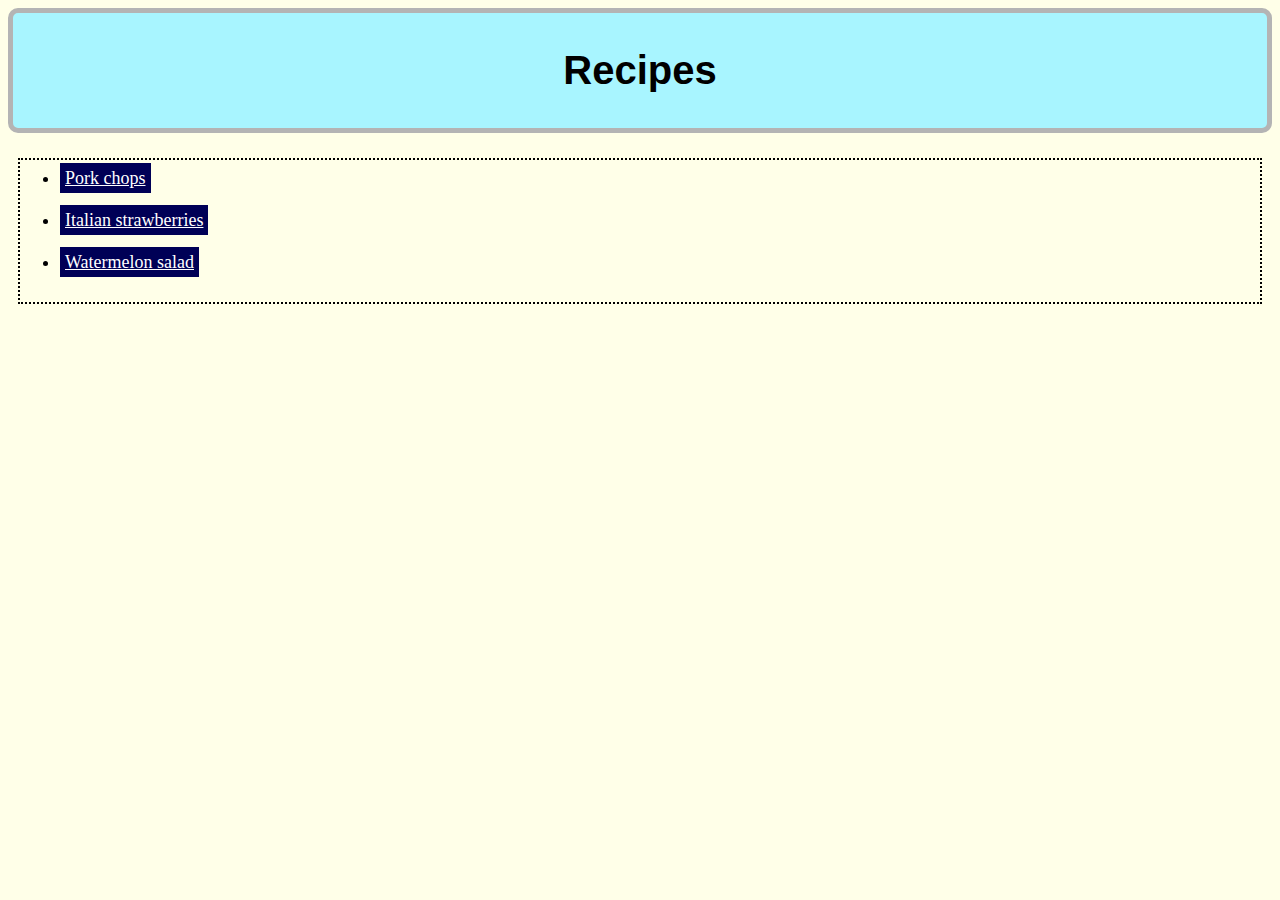
<file: index.html>
<!doctype html>
<html lang="en">
<head>
    <meta charset="utf-8">
    <title>Alex's Recipes | Home</title>
    <link rel="stylesheet" href="./css/style.css">
</head>
<body>
    <div class="title"><h1>Recipes</h1></div>
    <ul>
        <li><a href="./recipes/pork-chops.html">Pork chops</a></li><br>
        <li><a href="./recipes/italian-strawberries.html">Italian strawberries</a></li><br>
        <li><a href="./recipes/watermelon-salad.html">Watermelon salad</a></li><br>
    </ul>
</body>
</html>
</file>
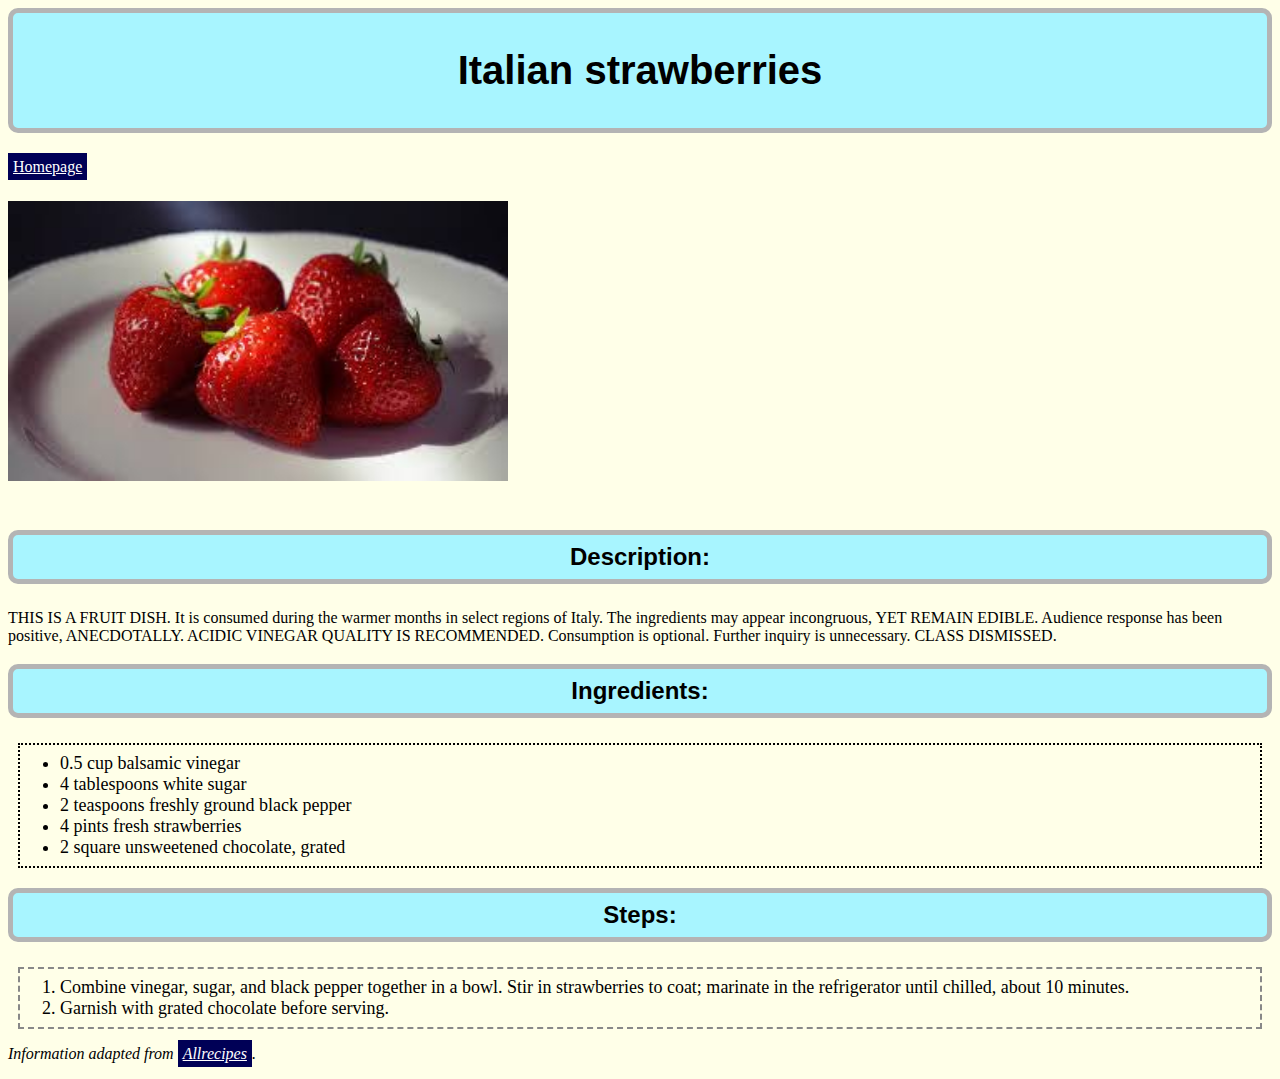
<file: recipes/italian-strawberries.html>
<!doctype html>
<html lang="en">
<head>
    <meta charset="utf-8">
    <title>Alex's Recipes | Italian Strawberries</title>
    <link rel="stylesheet" href="../css/style.css">
</head>
<body>
    <div class="title"><h1>Italian strawberries</h1></div>
    <a href="../index.html">Homepage</a><br>
    <img src="../img/italian-strawberries.jpg" alt="Some strawberries scattered on a white plate." width="500px">
    <h2>Description:</h2>
    <p>THIS IS A FRUIT DISH. It is consumed during the warmer months in select regions of Italy. The ingredients may appear incongruous, YET REMAIN EDIBLE. Audience response has been positive, ANECDOTALLY. ACIDIC VINEGAR QUALITY IS RECOMMENDED. Consumption is optional. Further inquiry is unnecessary. CLASS DISMISSED.</p>
    <h2>Ingredients:</h2>
    <ul>
        <li>0.5 cup balsamic vinegar</li>
        <li>4 tablespoons white sugar</li>
        <li>2 teaspoons freshly ground black pepper</li>
        <li>4 pints fresh strawberries</li>
        <li>2 square unsweetened chocolate, grated</li>
    </ul>
    <h2>Steps:</h2>
    <ol>
        <li>Combine vinegar, sugar, and black pepper together in a bowl. Stir in strawberries to coat; marinate in the refrigerator until chilled, about 10 minutes.</li>
        <li>Garnish with grated chocolate before serving.</li>
    </ol>
    <p><i>Information adapted from <a href="https://www.allrecipes.com/" target="_blank" rel="noopener noreferrer">Allrecipes</a>.</i></p>
</body>
</html>
</file>
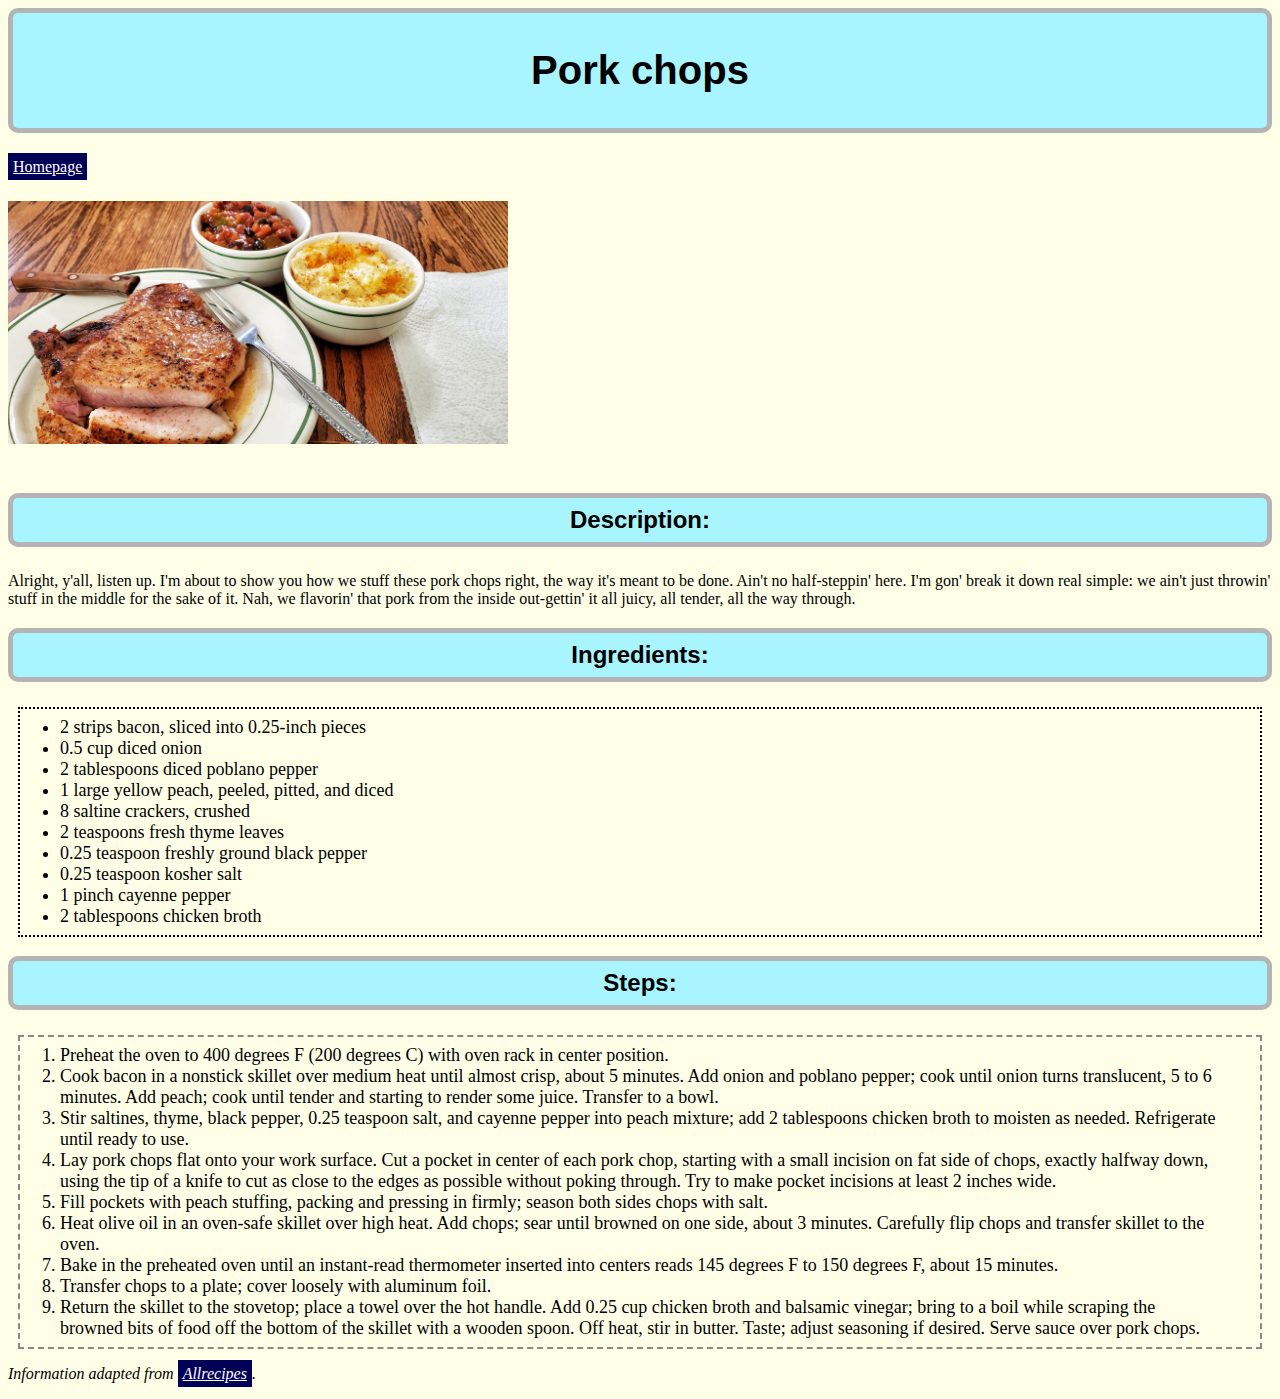
<file: recipes/pork-chops.html>
<!doctype html>
<html lang="en">
<head>
    <meta charset="utf-8">
    <title>Alex's Recipes | Pork Chops</title>
    <link rel="stylesheet" href="../css/style.css">
</head>
<body>
    <div class="title"><h1>Pork chops</h1></div>
    <a href="../index.html">Homepage</a><br>
    <img src="../img/pork-chops.jpg" alt="A plate of pork chops. Some utensils are present on the plate." width="500px">
    <h2>Description:</h2>
    <p>Alright, y'all, listen up. I'm about to show you how we stuff these pork chops right, the way it's meant to be done. Ain't no half-steppin' here. I'm gon' break it down real simple: we ain't just throwin' stuff in the middle for the sake of it. Nah, we flavorin' that pork from the inside out-gettin' it all juicy, all tender, all the way through.</p>
    <h2>Ingredients:</h2>
    <ul>
        <li>2 strips bacon, sliced into 0.25-inch pieces </li>
        <li>0.5 cup diced onion</li>
        <li>2 tablespoons diced poblano pepper</li>
        <li>1 large yellow peach, peeled, pitted, and diced</li>
        <li>8 saltine crackers, crushed</li>
        <li>2 teaspoons fresh thyme leaves</li>
        <li>0.25 teaspoon freshly ground black pepper</li>
        <li>0.25 teaspoon kosher salt</li>
        <li>1 pinch cayenne pepper</li>
        <li>2 tablespoons chicken broth</li>
    </ul>
    <h2>Steps:</h2>
    <ol>
        <li>Preheat the oven to 400 degrees F (200 degrees C) with oven rack in center position.</li>
        <li>Cook bacon in a nonstick skillet over medium heat until almost crisp, about 5 minutes. Add onion and poblano pepper; cook until onion turns translucent, 5 to 6 minutes. Add peach; cook until tender and starting to render some juice. Transfer to a bowl.</li>
        <li>Stir saltines, thyme, black pepper, 0.25 teaspoon salt, and cayenne pepper into peach mixture; add 2 tablespoons chicken broth to moisten as needed. Refrigerate until ready to use.</li>
        <li>Lay pork chops flat onto your work surface. Cut a pocket in center of each pork chop, starting with a small incision on fat side of chops, exactly halfway down, using the tip of a knife to cut as close to the edges as possible without poking through. Try to make pocket incisions at least 2 inches wide.</li>
        <li>Fill pockets with peach stuffing, packing and pressing in firmly; season both sides chops with salt.</li>
        <li>Heat olive oil in an oven-safe skillet over high heat. Add chops; sear until browned on one side, about 3 minutes. Carefully flip chops and transfer skillet to the oven.</li>
        <li>Bake in the preheated oven until an instant-read thermometer inserted into centers reads 145 degrees F to 150 degrees F, about 15 minutes.</li>
        <li>Transfer chops to a plate; cover loosely with aluminum foil.</li>
        <li>Return the skillet to the stovetop; place a towel over the hot handle. Add 0.25 cup chicken broth and balsamic vinegar; bring to a boil while scraping the browned bits of food off the bottom of the skillet with a wooden spoon. Off heat, stir in butter. Taste; adjust seasoning if desired. Serve sauce over pork chops.</li>
    </ol>
    <p><i>Information adapted from <a href="https://www.allrecipes.com/" target="_blank" rel="noopener noreferrer">Allrecipes</a>.</i></p>
</body>
</html>
</file>
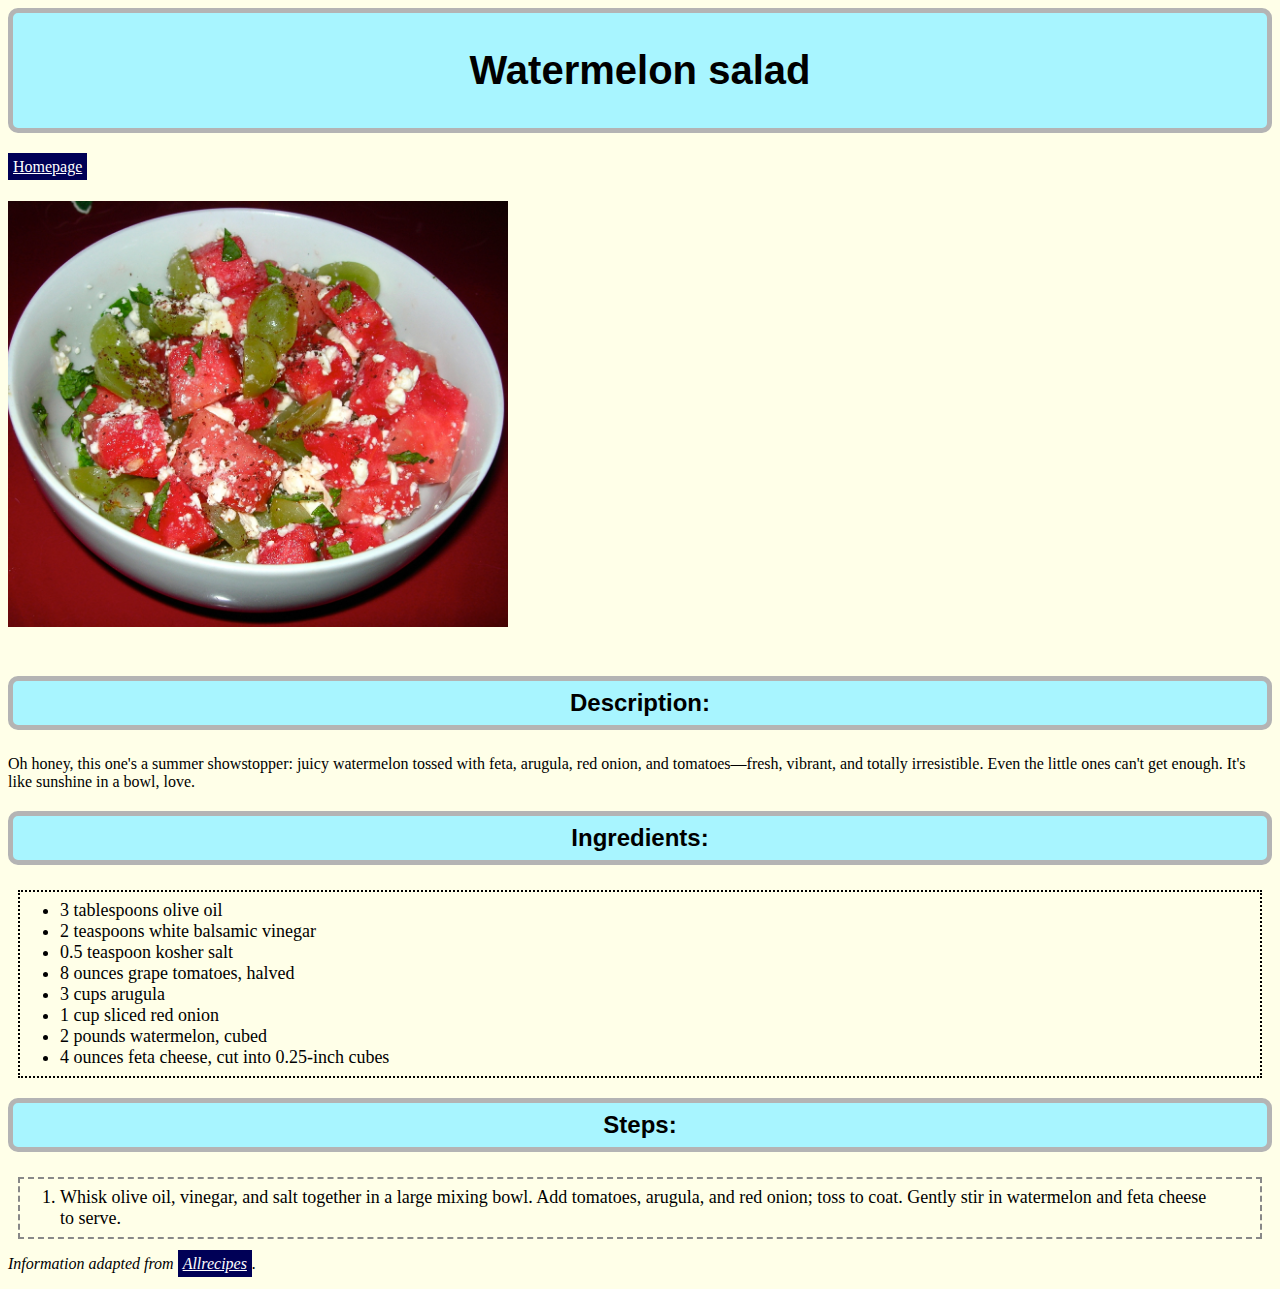
<file: recipes/watermelon-salad.html>
<!doctype html>
<html lang="en">
<head>
    <meta charset="utf-8">
    <title>Alex's Recipes | Watermelon Salad</title>
    <link rel="stylesheet" href="../css/style.css">
</head>
<body>
    <div class="title"><h1>Watermelon salad</h1></div>
    <a href="../index.html">Homepage</a><br>
    <img src="../img/watermelon-salad.jpg" alt="A salad of watermelon and grapes thrown together in a bowl." width="500px">
    <h2>Description:</h2>
    <p>Oh honey, this one's a summer showstopper: juicy watermelon tossed with feta, arugula, red onion, and tomatoes—fresh, vibrant, and totally irresistible. Even the little ones can't get enough. It's like sunshine in a bowl, love.</p>
    <h2>Ingredients:</h2>
    <ul>
        <li>3 tablespoons olive oil</li>
        <li>2 teaspoons white balsamic vinegar</li>
        <li>0.5 teaspoon kosher salt</li>
        <li>8 ounces grape tomatoes, halved</li>
        <li>3 cups arugula</li>
        <li>1 cup sliced red onion</li>
        <li>2 pounds watermelon, cubed</li>
        <li>4 ounces feta cheese, cut into 0.25-inch cubes</li>
    </ul>
    <h2>Steps:</h2>
    <ol>
        <li>Whisk olive oil, vinegar, and salt together in a large mixing bowl. Add tomatoes, arugula, and red onion; toss to coat. Gently stir in watermelon and feta cheese to serve.</li>
    </ol>
    <p><i>Information adapted from <a href="https://www.allrecipes.com/" target="_blank" rel="noopener noreferrer">Allrecipes</a>.</i></p>
</body>
</html>
</file>
<file: css/style.css>
body {
    background-color: rgb(255, 255, 232);
    box-sizing: border-box;
}

.title {
    background-color: rgb(168, 245, 255);
    padding: 8px 15px;
    border-radius: 10px;
    border: 5px rgb(180, 180, 180) solid;
    font-family:'Trebuchet MS', 'Lucida Sans Unicode', 'Lucida Grande', 'Lucida Sans', Arial, sans-serif;
    font-size: 20px;
    text-align: center;
    margin-bottom: 25px;
}

h2 {
    background-color: rgb(168, 245, 255);
    padding: 8px 15px;
    border-radius: 10px;
    border: 5px rgb(180, 180, 180) solid;
    font-family:'Trebuchet MS', 'Lucida Sans Unicode', 'Lucida Grande', 'Lucida Sans', Arial, sans-serif;
    text-align: center;
    margin-bottom: 25px;
}

ul {
    font-size: 18px;
    margin: 10px;
    padding: 8px 40px;
    border: 2px dotted black;
}

ol {
    font-size: 18px;
    margin: 10px;
    padding: 8px 40px;
    border: 2px dashed rgb(136, 136, 136);
}

a {
    background-color: rgb(0, 0, 86);
    color: white;
    padding: 5px;
}

img {
    margin: 25px 0;
}
</file>
